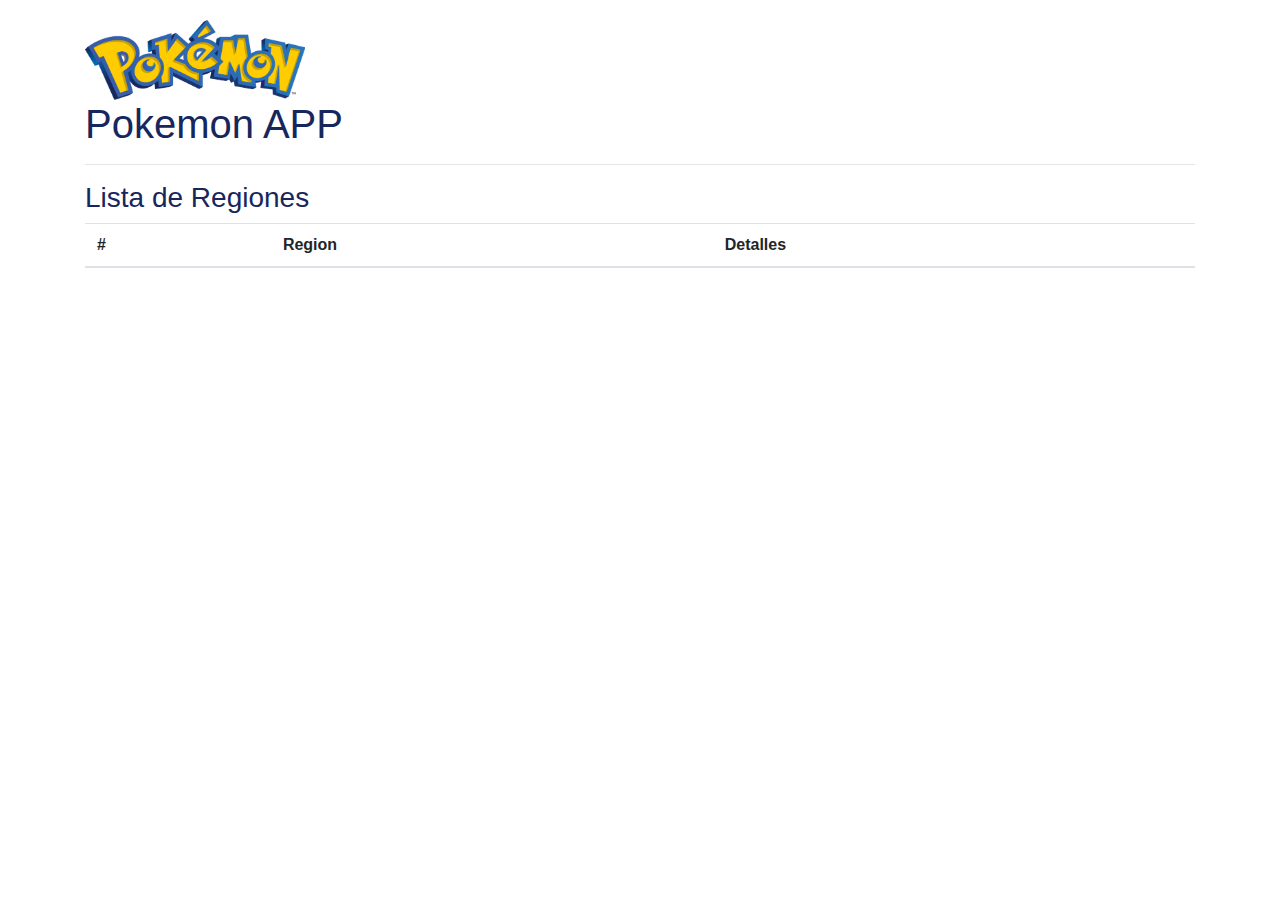
<file: index.html>
<html>

<head>
    <title>Pokemon Game</title>
    <meta charset="UTF-8">
    <link rel="shortcut icon" href="#" />
    <meta name="viewport" content="width=device-width, initial-scale=1.0">
    <link rel="stylesheet" href="https://maxcdn.bootstrapcdn.com/bootstrap/4.0.0/css/bootstrap.min.css">
    <link rel="stylesheet" href="./index.css">

    <script src="https://code.jquery.com/jquery-3.3.1.min.js"></script>
    <script src="./index.js"></script>
</head>

<body>
    <div class="container mx-auto" style="width: 1200px; margin-top: 20px;">
        <div>
            <img class="media-object" width="220" height="80" src="./pokemon.png">
            <h1 class="mb-3">Pokemon APP</h1>
        </div>
        <hr />
        <h3>Lista de Regiones </h3>
        <table class="table">
            <thead>
                <tr>
                    <th>#</th>
                    <th>Region</th>
                    <th>Detalles</th>
                </tr>
            </thead>
            <tbody id="body-paises">
            </tbody>
        </table>
    </div>
</body>

</html>
</file>
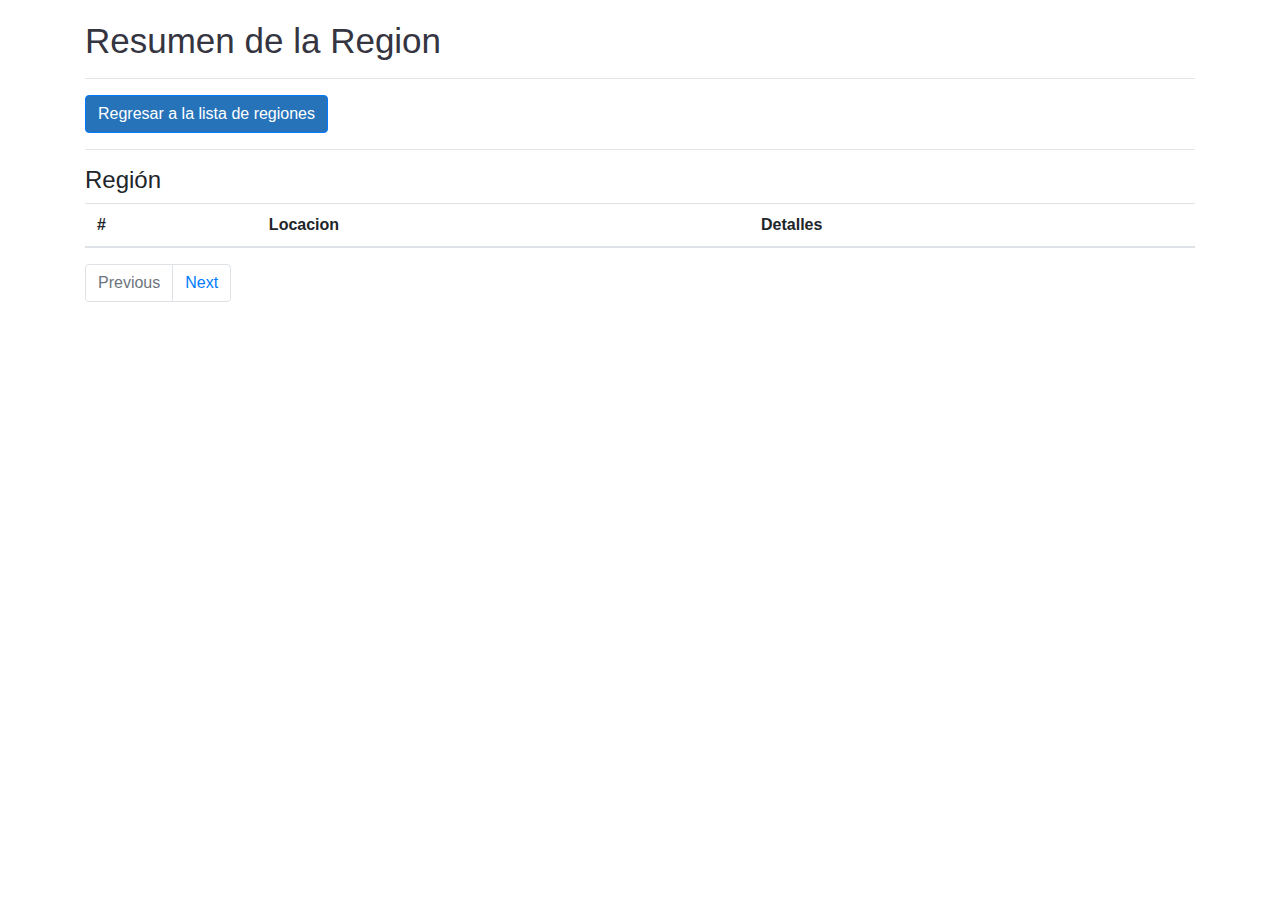
<file: detalleRegion/detalleRegion.html>
<html>

<head>
    <title>TODO supply a title</title>
    <meta charset="UTF-8">
    <link rel="shortcut icon" href="#"/>
    <meta name="viewport" content="width=device-width, initial-scale=1.0">
    <link rel="stylesheet" href="https://maxcdn.bootstrapcdn.com/bootstrap/4.0.0/css/bootstrap.min.css">
    <link rel="stylesheet" href="./detalleRegion.css">
    <script src="https://code.jquery.com/jquery-3.3.1.min.js"></script>
    <script src="./detalleRegion.js"></script>
</head>

<body>
<!-- <div class="div-body"> -->
<div class="container mx-auto" style="width: 1200px; margin-top: 20px;">
    <div class=" div-titulo">
        <h2 class="h2-titulo" id="titulo">Resumen de la Region</h2>
        <div class="div-bandera" id="bandera-div"></div>
    </div>
    <hr/>
    <a class="btn btn-primary botonDetalle" role="button" href="../index.html">Regresar a la lista de regiones</a>
    <hr/>
    <h4 id="labelRegion">Región</h4>
    <!-- Este <a> es solo un ejemplo -->
    <!-- <table id="tablaLocaciones" class="table"> -->
    <table class="table">
        <thead>
        <tr>
            <th>#</th>
            <th>Locacion</th>
            <th>Detalles</th>
        </tr>
        </thead>
        <tbody id="tablaLocaciones">
        </tbody>
    </table>
    <nav aria-label="...">
        <ul id="paginador" class="pagination">
            <li class="page-item disabled"><span class="page-link">Previous</span></li>
            <div id="inicio_paginacion"></div>
            <li class="page-item"><a class="page-link" href="#">Next</a></li>
        </ul>
    </nav>
</div>
</body>

</html>
</file>
<file: index.css>
body {
    background-color: #ffffff;
}
h1,
h3 {
    color:#16275d;
}
.botonDetalle{
    background-color:#2673ba;
}
</file>
<file: detalleRegion/detalleRegion.css>
body {
    background-color: #ffffff;
}
/* button{
    background-color:#2673ba !important;
} */
.botonDetalle{
    background-color:#2673ba;
} 
.div-body {
    margin: 10px 0px 0px 10px;
}
.h2-titulo {
    display: inline-block;
    margin: 0px 20px 0px 0px !important;
    vertical-align: middle;
    color: #353541;
    font-size: 35px;
}
.div-bandera {
    display: inline-block;
}
</file>
